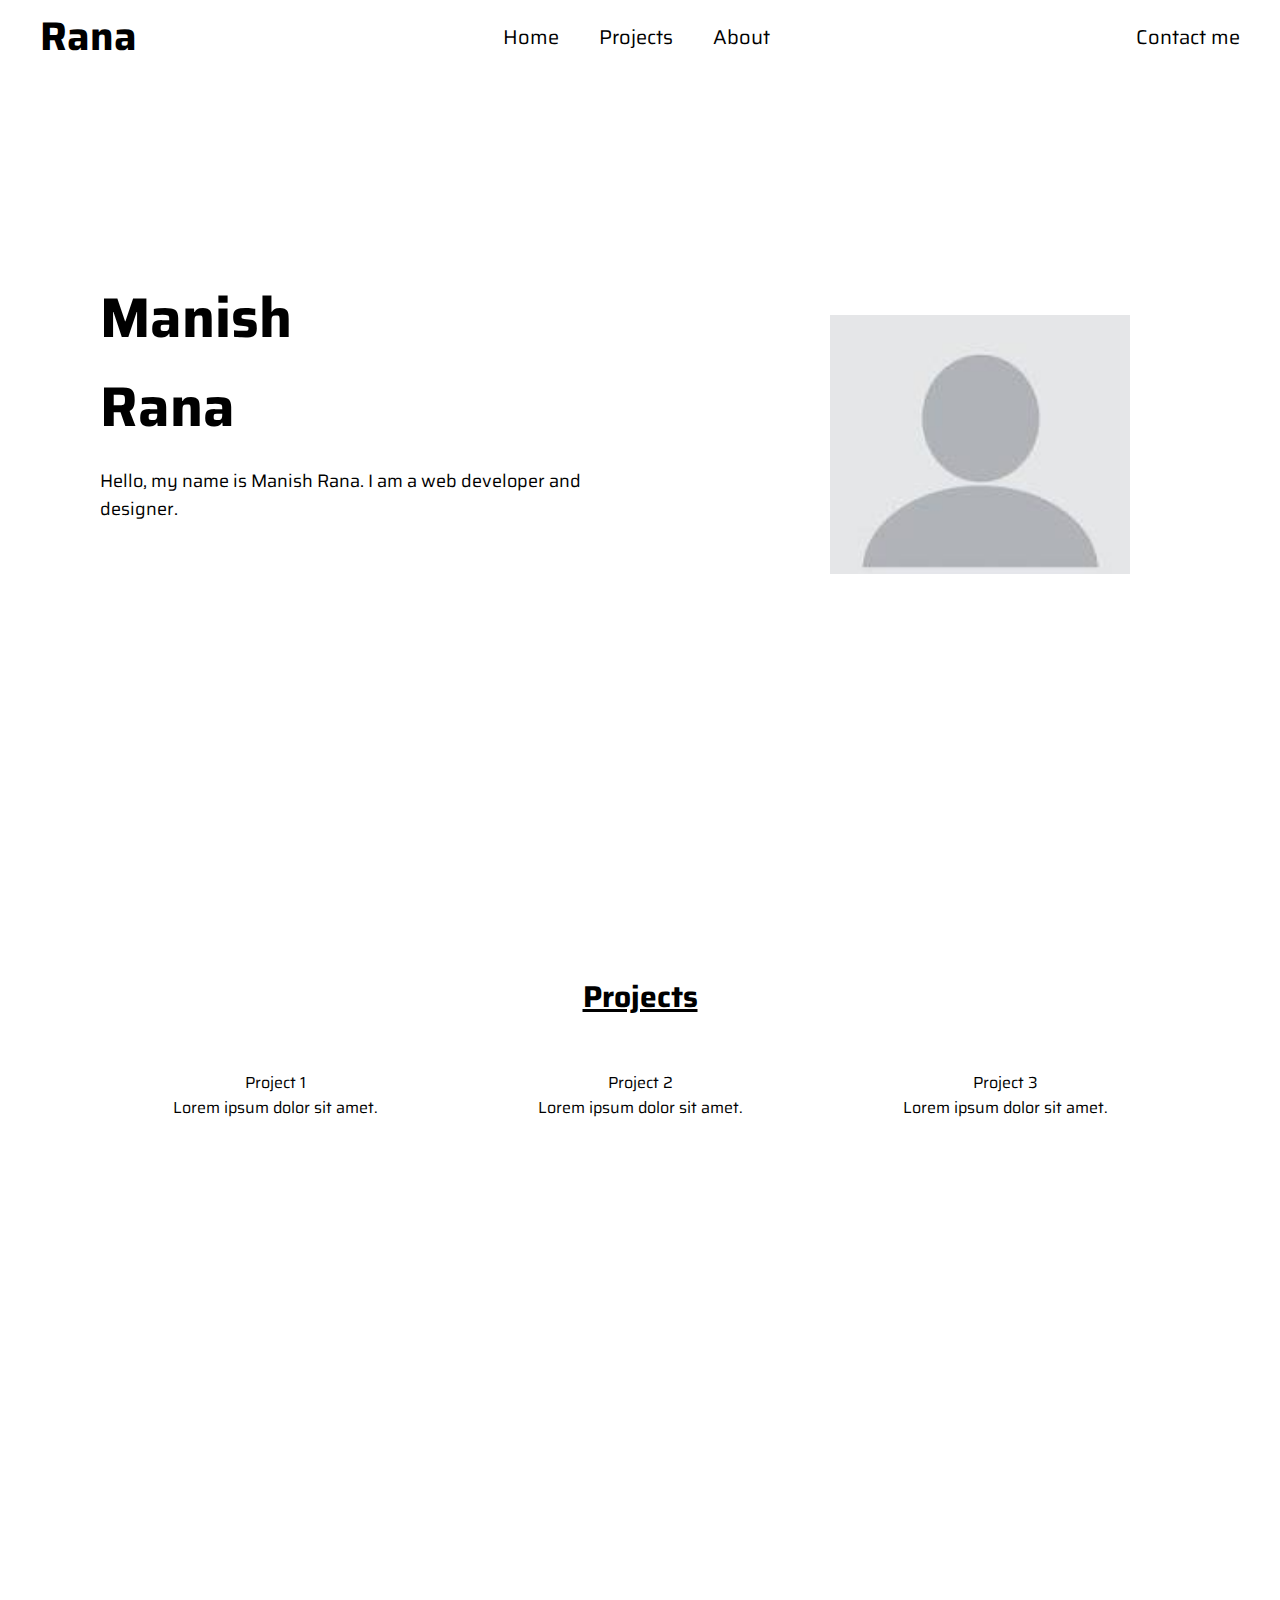
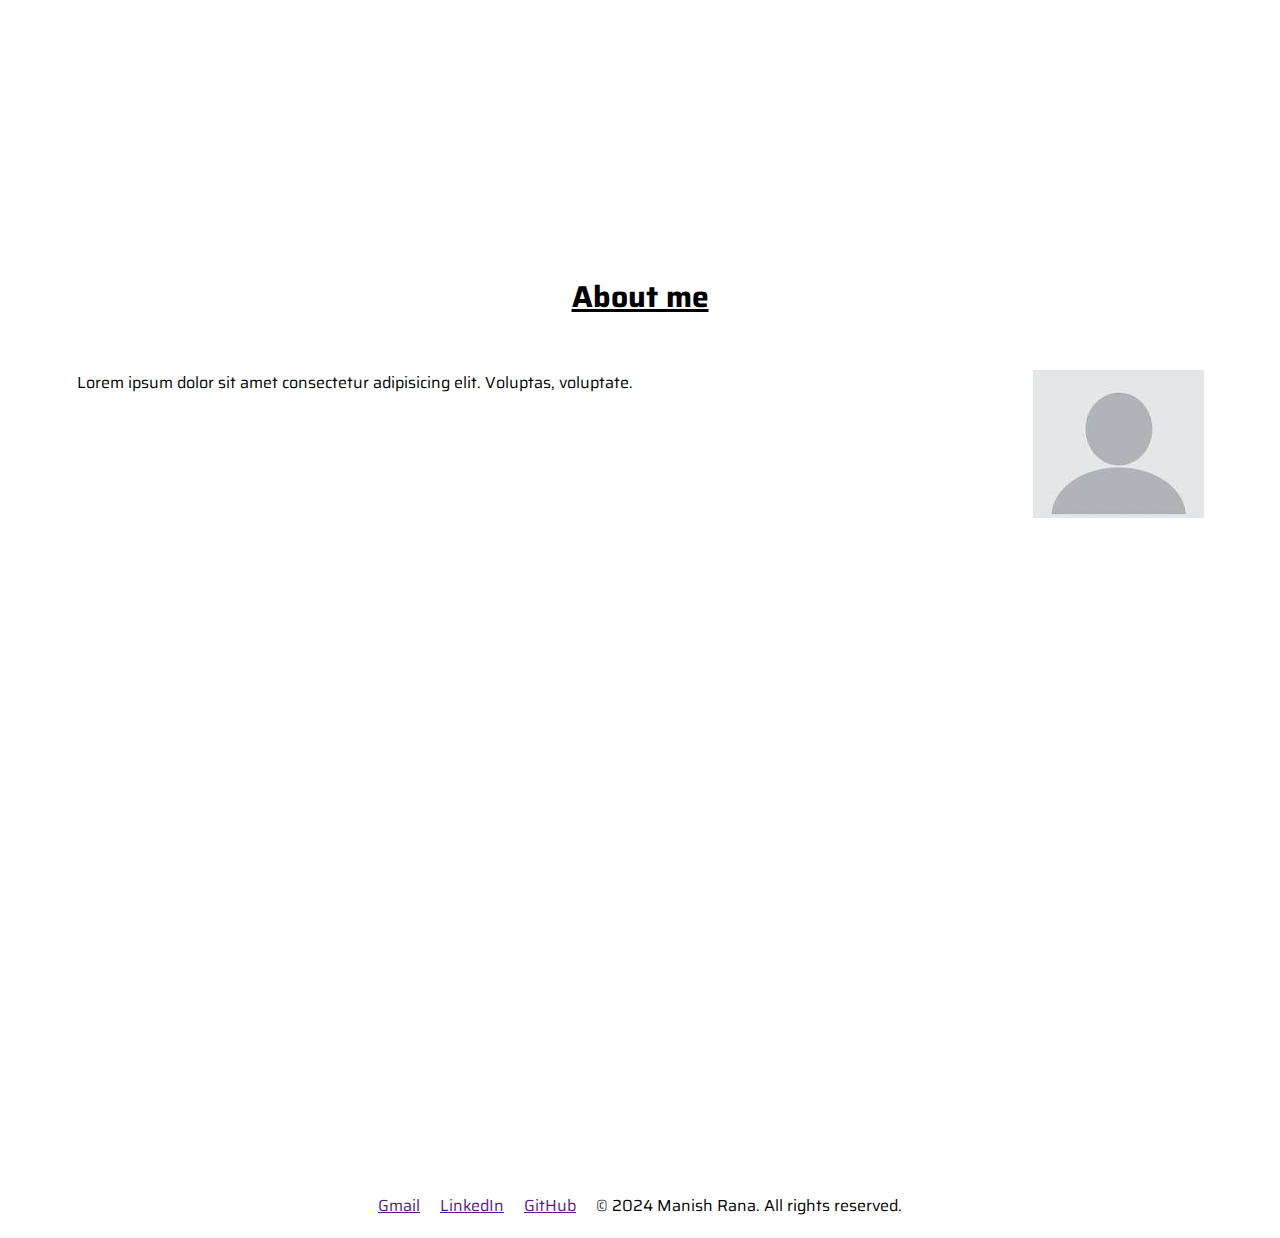
<file: Frontend/index.html>
<!DOCTYPE html>
<html lang="en">

<head>
    <meta charset="UTF-8">
    <meta name="viewport" content="width=device-width, initial-scale=1.0">
    <title>demo</title>
    <link rel="stylesheet" href="style.css">

</head>

<body>
    <!-- navbar class -->
    <header class="navbar">
        <div class="logo">Rana</div>

        <ul class="nav-links">
            <li><a href="#home">Home</a></li>
            <li><a href="#projects">Projects</a></li>
            <li><a href="#about">About</a></li>
        </ul>

        <button class="nav-btn">Contact me</button>
    </header>


    <main>
        <!-- hero class -->
        <section class="hero" id="home">
            <div class="hero-text">
                <h1>Manish<br>Rana</h1>
                <p>
                    Hello, my name is Manish Rana.
                    I am a web developer and designer.

                </p>
            </div>

            <div class="hero-image">
                <img src="/Resources/image.png" alt="Profile picture">
            </div>
        </section>


        <!-- fixed -->
        <!-- Projects class -->
        <section class="projects" id="projects">
            <p class="projects-title">Projects</p>

            <div class="projects-container">
                <div class="project">
                    <p>Project 1</p>
                    <p>Lorem ipsum dolor sit amet.</p>
                </div>

                <div class="project">
                    <p>Project 2</p>
                    <p>Lorem ipsum dolor sit amet.</p>
                </div>

                <div class="project">
                    <p>Project 3</p>
                    <p>Lorem ipsum dolor sit amet.</p>
                </div>
            </div>
        </section>


        <!-- about me class -->
        <section class="about" id="about">
            <p class="about-title">About me</p>

            <div class="about-container">
                <p class="about-p">Lorem ipsum dolor sit amet consectetur adipisicing elit. Voluptas, voluptate.</p>
                <img src="/Resources/image.png" alt="profile picture">
            </div>

        </section>
    </main>


    <!-- Footer -->
    <footer >
        <a href="">Gmail</a>
        <a href="">LinkedIn</a>
        <a href="">GitHub</a>
        <p>&copy; 2024 Manish Rana. All rights reserved.</p>
    </footer>
</body>

</html>
</file>
<file: Frontend/style.css>
@import url('https://fonts.googleapis.com/css2?family=Saira:ital,wght@0,100..900;1,100..900&display=swap');


* {
    margin: 0px;
    padding: 0px;
    box-sizing: border-box;
    font-family: "saira", sans-serif;
    scroll-behavior: smooth;
}

section {
    height: 100vh;
    display: flex;
}

/* Navbar class */
header {
    display: flex;
    justify-content: space-between;
    align-items: center;


}

.navbar {
    display: flex;
    align-items: center;
    justify-content: space-between;
    padding: 5px 40px;
    background-color: white;

}

.logo {
    font-size: 40px;
    font-weight: bold;
    color: black;
    
}

.logo:hover {
    text-decoration: underline;
    cursor: pointer;
}

.nav-links {
    display: flex;
    list-style: none;
    gap: 40px;

}

.nav-links a {
    text-decoration: none;
    color: black;
    justify-content: space-around;
    font-size: 20px;
}

.nav-links a:hover {
    text-decoration: underline;
}

.nav-btn {

    cursor: pointer;
    border: none;
    background-color: white;
    font-size: 20px;
}


.nav-btn:hover {
    text-decoration: underline;
    color: black;

}

body {
    background-color: white;

}

/* hero class */
.hero {
    height: 100vh;
    display: flex;
    align-items: center;
    justify-content: space-between;
    padding: 0 100px 150px;

}

.hero-text {
    max-width: 50%;
    padding-bottom: 100px;
}

.hero-text h1 {
    font-size: 56px;
}

.hero-text p {
    margin-top: 16px;
    font-size: 18px;

}

.hero-image img {
    width: 350px;
    padding-right: 50px;
}


/* project class*/
.projects {
    height: 100vh;
    display: flex;
    flex-direction: column;
    align-items: center;
    text-align: center;
}

.projects-title {
    font-size: 30px;
    text-decoration: underline;
    font-weight: bold;
    padding-bottom: 50px;

}

.projects-container {
    display: flex;
    gap: 160px;
}

.project {
    width: 100%;
}

/* About me class  */
.about {
    height: 100vh;
    display: flex;
    flex-direction: column;
    align-items: center;
    text-align: center;
}

.about-title {
    font-size: 30px;
    text-decoration: underline;
    font-weight: bold;
    padding-bottom: 50px;

}

.about-container {
    display: flex;
    gap: 400px;
}

.about img {
    width: 1 1px;



}


/* footer */

footer {
    display: flex;
    justify-content: center;
    align-items: center;
    gap: 20px;
    padding: 20px;

}
</file>
